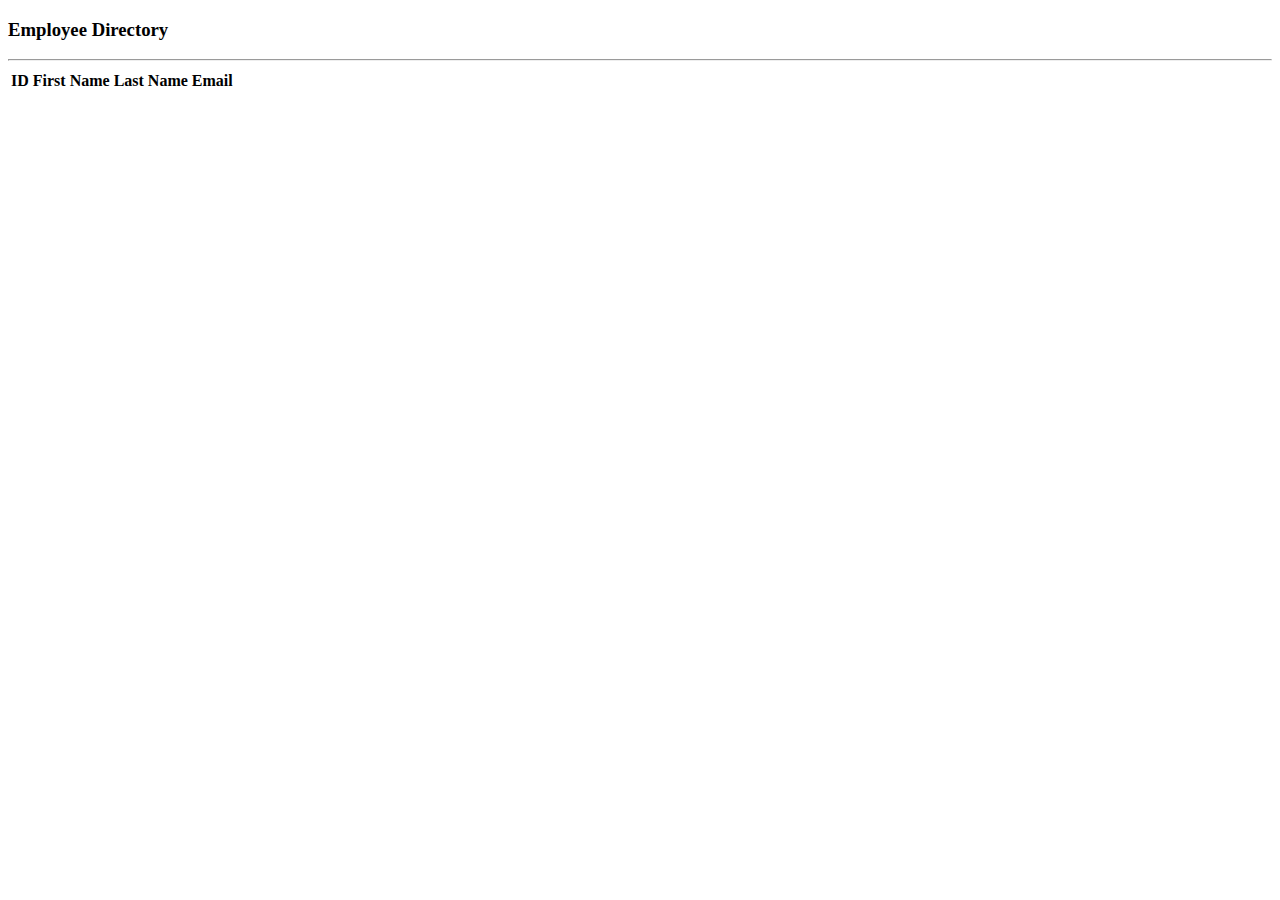
<file: src/main/resources/templates/list-employees.html>
<!DOCTYPE html>
<html lang="em" xmlns:th="http://www.thymeleaf.org">

<head>

<!-- Required meta tags -->
<meta charset="utf-8">
<meta name="viewport" content="width=device-width, initial-scale=1">

<!-- Bootstrap CSS -->
<link
	href="https://cdn.jsdelivr.net/npm/bootstrap@5.1.3/dist/css/bootstrap.min.css"
	rel="stylesheet"
	integrity="sha384-1BmE4kWBq78iYhFldvKuhfTAU6auU8tT94WrHftjDbrCEXSU1oBoqyl2QvZ6jIW3"
	crossorigin="anonymous">


<title>Employee Directory</title>

</head>

<body>

<div class="container">

	<h3>Employee Directory</h3>

	<hr>

	<table class="table table-bordered table-striped">
		
		<thead class="thead-dark">

			<tr>

				<th>ID</th>
				<th>First Name</th>
				<th>Last Name</th>
				<th>Email</th>

			</tr>

		</thead>

		<tbody>

			<tr th:each="tempEmployee : ${employees}">

				<td th:text="${tempEmployee.id}">
				<td th:text="${tempEmployee.firstName}" />
				<td th:text="${tempEmployee.lastName}" />
				<td th:text="${tempEmployee.email}" />

			</tr>

		</tbody>

	</table>
</div>

</body>

</html>
</file>
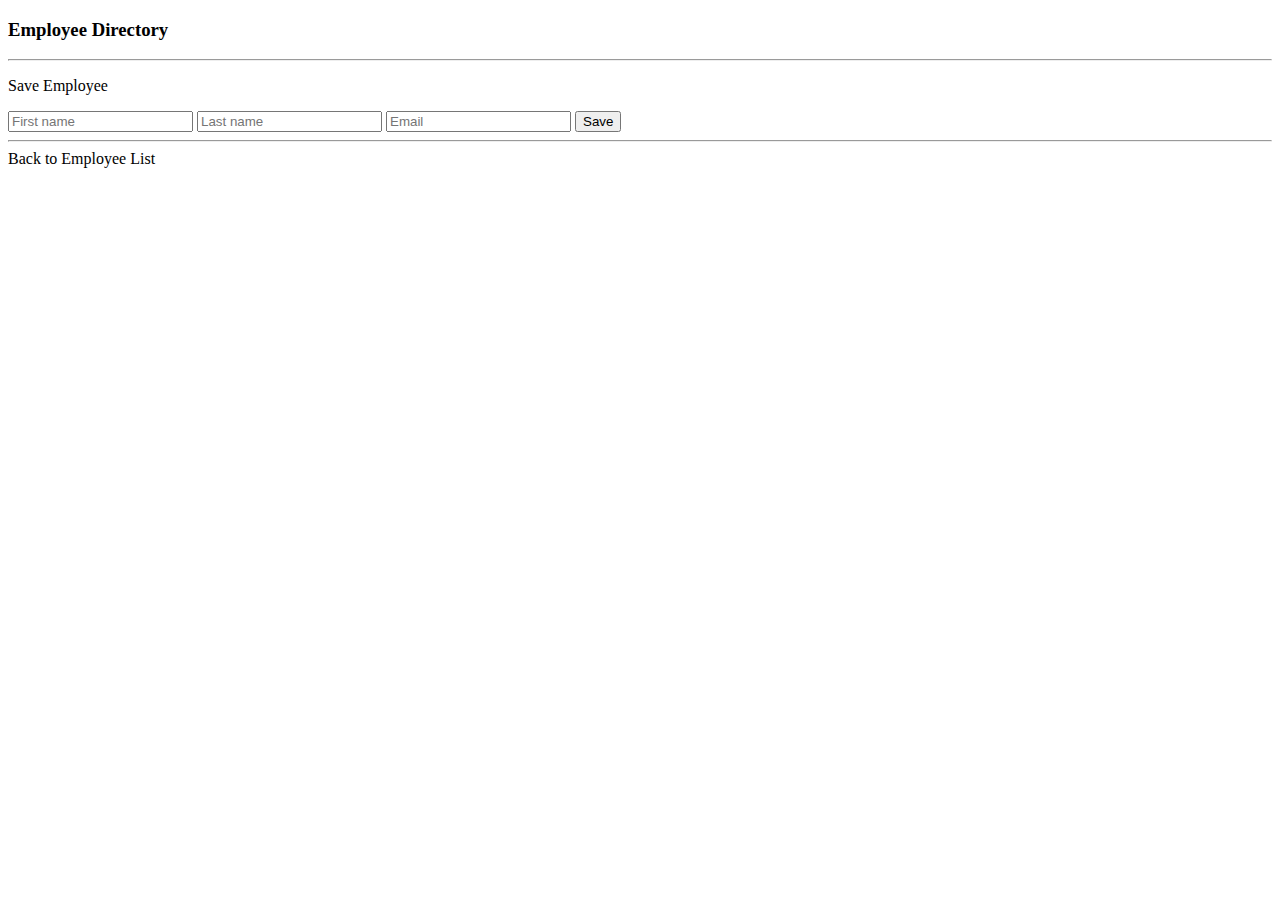
<file: src/main/resources/templates/employees/employee-form.html>
<!DOCTYPE html>
<html lang="em" xmlns:th="http://www.thymeleaf.org">

<head>

<!-- Required meta tags -->
<meta charset="utf-8">
<meta name="viewport" content="width=device-width, initial-scale=1">

<!-- Bootstrap CSS -->
<link
	href="https://cdn.jsdelivr.net/npm/bootstrap@5.1.3/dist/css/bootstrap.min.css"
	rel="stylesheet"
	integrity="sha384-1BmE4kWBq78iYhFldvKuhfTAU6auU8tT94WrHftjDbrCEXSU1oBoqyl2QvZ6jIW3"
	crossorigin="anonymous">


<title>Save Employee</title>

</head>

<body>

	<div class="container">
		
		<h3>Employee Directory</h3>
		
		<hr>
		
		<p class="h4 mb-4">Save Employee</p>
		
		
		<!-- th:action is where the real work will be done
			this form data will go to the employees/save.
			
			action="#" is just an empty action
			
			th:object refers to our model attribute in employee controller
		 -->
		<form action="#" th:action="@{/employees/save}"
						th:object="${employee}" method="POST">
			
			
			<!-- Note : When the form is loaded it will call the
				getter methods and if the value is available, it will 
				pre-populate the form
			 -->
			
			<!-- Add hidden form field to handle update
				we will add the id field so that the correct 
				employee object is updated
			 -->
			 <input type="hidden" th:field="*{id}"/>
						
						
			<!-- the *{..} is used for selecting the object property
				i.e. employee.firstName
			 -->			
			<input type="text" th:field="*{firstName}"
				class="form-control mb-4 col-4" placeholder="First name">
				
			<input type="text" th:field="*{lastName}"
				class="form-control mb-4 col-4" placeholder="Last name">
				
			<input type="text" th:field="*{email}"
				class="form-control mb-4 col-4" placeholder="Email">
				
			<!-- after clicking save, it will call employee.setFirstName(..), 
				employee.setLastName(..), and employee.setEmail(..)
			 -->
			<button type="submit" class="btn btn-info col-2">Save</button>
							
		</form>
		
		<hr>
		
		<a th:href="@{/employees/list}">Back to Employee List</a>
		
	</div>
	
</body>

</html>
</file>
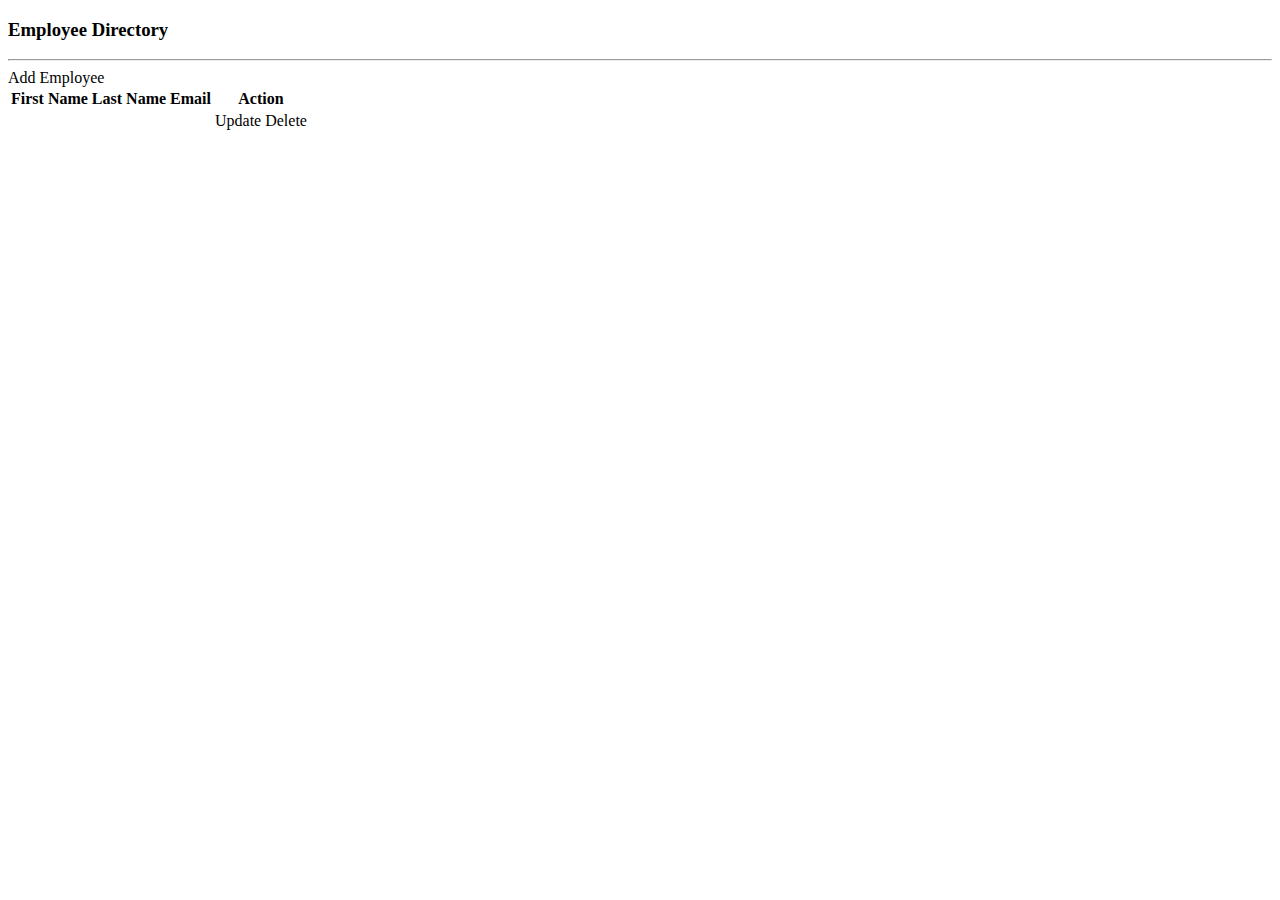
<file: src/main/resources/templates/employees/list-employees.html>
<!DOCTYPE html>
<html lang="em" xmlns:th="http://www.thymeleaf.org">

<head>

<!-- Required meta tags -->
<meta charset="utf-8">
<meta name="viewport" content="width=device-width, initial-scale=1">

<!-- Bootstrap CSS -->
<link
	href="https://cdn.jsdelivr.net/npm/bootstrap@5.1.3/dist/css/bootstrap.min.css"
	rel="stylesheet"
	integrity="sha384-1BmE4kWBq78iYhFldvKuhfTAU6auU8tT94WrHftjDbrCEXSU1oBoqyl2QvZ6jIW3"
	crossorigin="anonymous">


<title>Employee Directory</title>

</head>

<body>

<div class="container">

	<h3>Employee Directory</h3>

	<hr>
	
	<!-- Add a button for adding employee -->
	
	<a th:href="@{/employees/showFormForAdd}"
		class="btn btn-primary btn-sm mb-3">Add Employee</a>


	<table class="table table-bordered table-striped">
		
		<thead class="thead-dark">

			<tr>
				<th>First Name</th>
				<th>Last Name</th>
				<th>Email</th>
				<th>Action</th>

			</tr>

		</thead>

		<tbody>

			<tr th:each="tempEmployee : ${employees}">

				<td th:text="${tempEmployee.firstName}" />
				<td th:text="${tempEmployee.lastName}" />
				<td th:text="${tempEmployee.email}" />
				
				<td>
					
					<!-- Add update button/ link -->
				
					<a th:href="@{/employees/showFormForUpdate(employeeId=${tempEmployee.id})}"
						class="btn btn-info btn-sm">
						Update
					</a>
					
					<!-- Add delete button/ link -->
					
					<a th:href="@{/employees/delete(employeeId=${tempEmployee.id})}"
						class="btn btn-danger btn-sm"
						onClick="if (!(confirm('Are you sure you want to delete this employee?'))) return false">
						Delete</a>
				
				</td>
				
			</tr>

		</tbody>

	</table>
</div>

</body>

</html>
</file>
